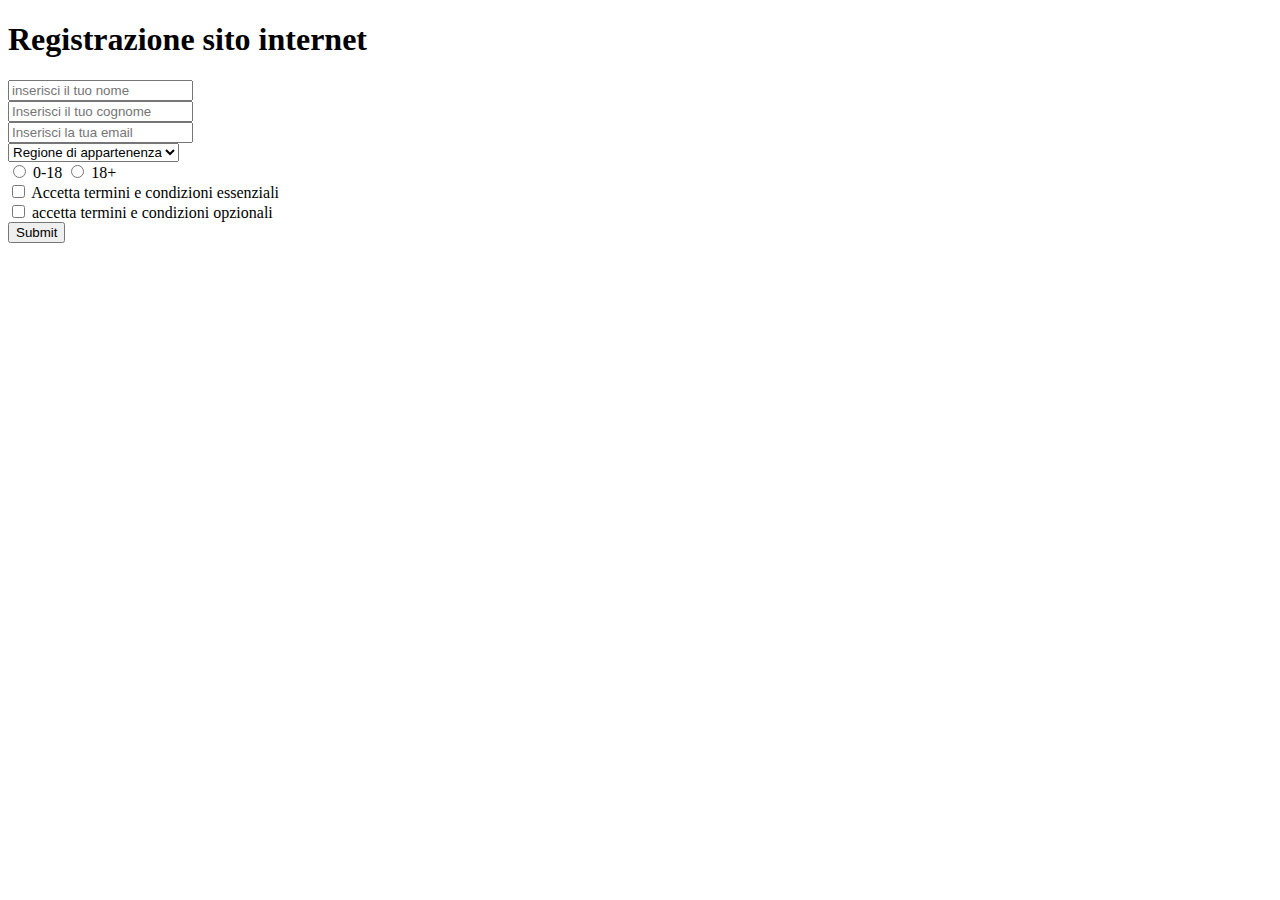
<file: esercizio 3 HTML/index.html>
<!DOCTYPE html>
<html lang="en">
<head>
    
    <title>Registratione sito internet</title>
</head>
<body>
    <form action="index.html">
    
        <h1>Registrazione sito internet</h1>
        
        <!--caselle di testo-->
        <div><input type="text" placeholder="inserisci il tuo nome" minlength="2" maxlength="15" required></div>
        <div><input type="text" placeholder="Inserisci il tuo cognome" minlength="2" maxlength="15" required></div>
        <div><input type="email" placeholder="Inserisci la tua email" minlength="8" maxlength="20" required></div>

        <!--Menù a tenda-->
        <div><select required> 
            <option value="opt 1"> Regione di appartenenza</option>
            <option value="opt 2">Abruzzo</option>
            <option value="opt 3">Basilicata</option>
            <option value="opt 4">Calabria</option>
            <option value="opt 5">Campania</option>
            <option value="opt 6">Emilia Romagna</option>
            <option value="opt 7">Friuli Venezia Giulia</option>
            <option value="opt 8">Lazio</option>
            <option value="opt 9">Liguria</option>
            <option value="opt 10">Lombardia</option>
            <option value="opt 11">Marche</option>
            <option value="opt 12">Molise</option>
            <option value="opt 13">Piemonte</option>
            <option value="opt 14">Puglia</option>
            <option value="opt 15">Sardegna</option>
            <option value="opt 16">Sicilia</option>
            <option value="opt 17">Toscana</option>
            <option value="opt 18">Trentino Alto Adige</option>
            <option value="opt 19">Umbria</option>
            <option value="opt 20">Valle D'Aosta</option>
            <option value="opt 21">Veneto</option>
        </select></div>
    
        <!--caelle radio-->
        <div required>
            <input type="radio" name="age"> 0-18
            <input type="radio" name="age"> 18+
        </div>
    
        <!--caselle checkbox-->
        <div><input type="checkbox" required>
            <label >Accetta termini e condizioni essenziali <required></label></div>
        <div><input type="checkbox">
            <label>accetta termini e condizioni opzionali</label></div>
    
        <input type="submit">
    </form>
</body>
</html>
</file>
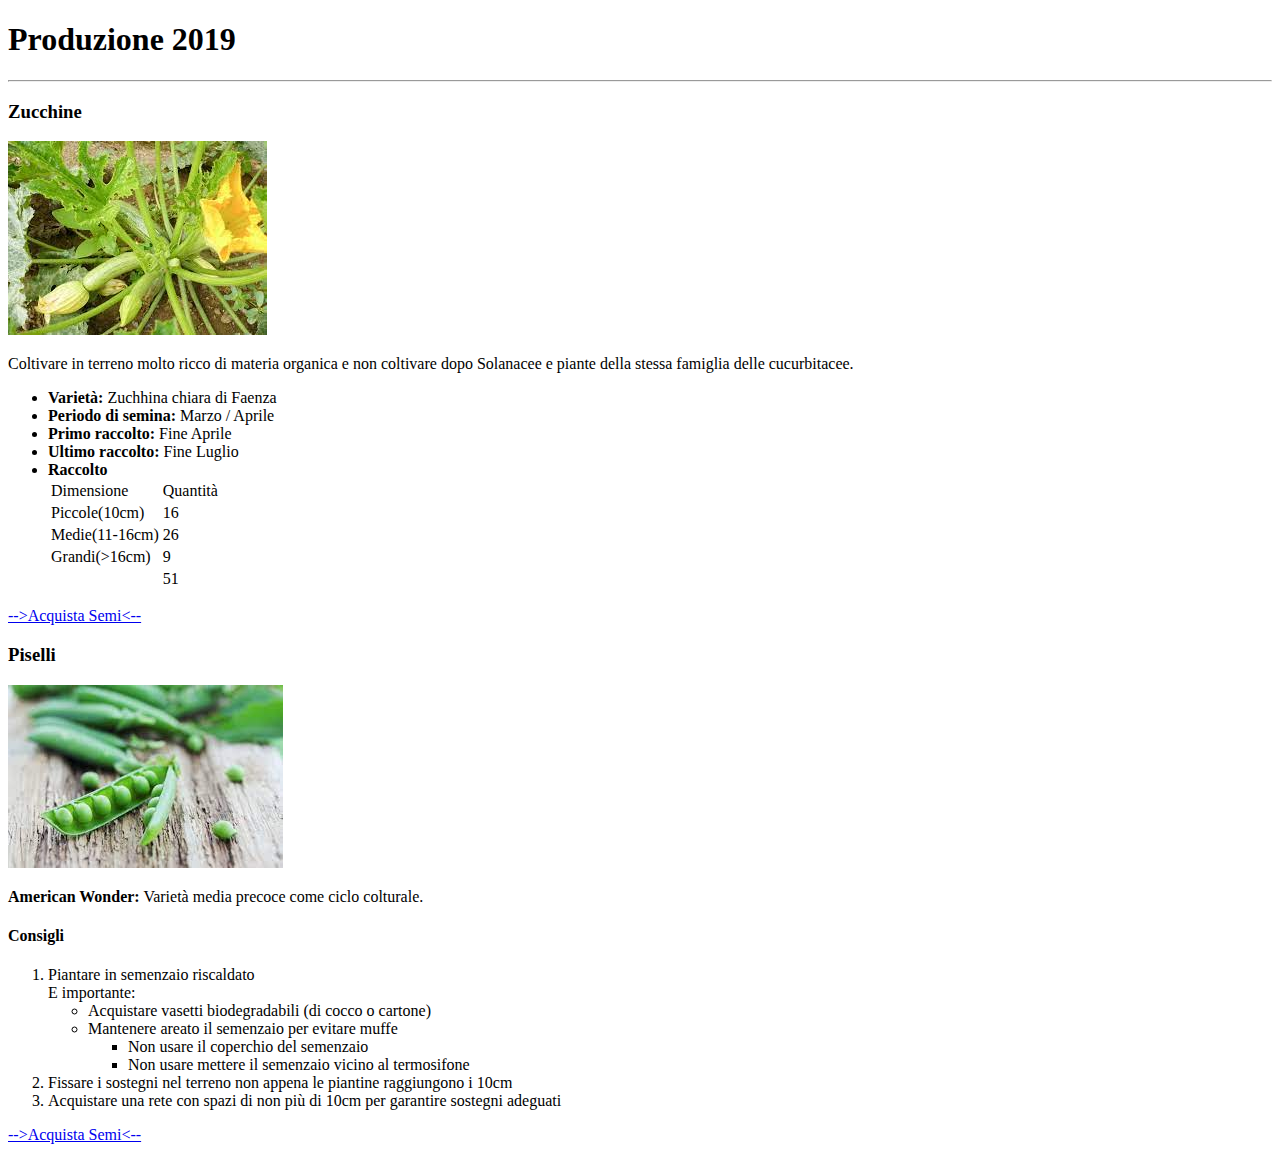
<file: esercizio 1 HTML/idex.html>
<!DOCTYPE html>
<html lang="en">
<head>
    <meta charset="UTF-8">
    <meta name="viewport" content="width=device-width, initial-scale=1.0">
    <title>Document</title>
</head>
<body>
    <h1>Produzione 2019</h1>
    <hr>

    <!--Capitolo 1-->
    <h3>Zucchine</h3>
    <img src="[data-uri]" alt="">
    <p>Coltivare in terreno molto ricco  di materia organica e non coltivare dopo Solanacee e piante della stessa famiglia delle cucurbitacee.</p>

    <!--lista 1-->
    <ul>
        <li><strong>Varietà:</strong> Zuchhina chiara di Faenza</li>
        <li><strong>Periodo di semina:</strong> Marzo / Aprile</li>
        <li><strong>Primo raccolto:</strong> Fine Aprile</li>
        <li><strong>Ultimo raccolto:</strong> Fine Luglio</li>
        <li><strong>Raccolto</strong></li>
        <table>
            <tr>
                <td>Dimensione</td>
                <td>Quantità</td>
            </tr>
            <tr>
                <td>Piccole(10cm)</td>
                <td>16</td>
            </tr>
            <tr>
                <td>Medie(11-16cm)</td>
                <td>26</td>
            </tr>
            <tr>
                <td>Grandi(>16cm)</td>
                <td>9</td>
            </tr>
            <tr>
                <td> </td>
                <td>51</td>
            </tr>
        </table>
    </ul>
    
    <!--link 1-->
    <a href="https://www.amazon.it/ZUCCHINE-GENOVESI-superiore-germogliazione-istruzioni/dp/B0CJFSZDNR/ref=sr_1_2_sspa?adgrpid=1227055293623042&hvadid=76691120267926&hvbmt=be&hvdev=c&hvlocphy=1888&hvnetw=o&hvqmt=e&hvtargid=kwd-76691194277996%3Aloc-93&hydadcr=14335_2266093&keywords=semi%2Bdi%2Bzucchine&qid=1707074753&sr=8-2-spons&sp_csd=d2lkZ2V0TmFtZT1zcF9hdGY&th=1">-->Acquista Semi<--</a>

    <!--Capitolo 2-->
    <h3>Piselli</h3>
    <img src="[data-uri]" alt="">
    <p><strong>American Wonder:</strong> Varietà media precoce come ciclo colturale.</p>

    <!--lista 2-->
    <h4>Consigli</h4>
    <ol>
        <li>Piantare in semenzaio riscaldato <br>E importante:</li>
        <ul>
            <li>Acquistare vasetti biodegradabili (di cocco o cartone)</li>
            <li>Mantenere areato il semenzaio per evitare muffe</li>
            <ul>
                <li>Non usare il coperchio del semenzaio</li>
                <li>Non usare mettere il semenzaio vicino al termosifone</li>
            </ul>
        </ul>
        <li>Fissare i sostegni nel terreno non appena le piantine raggiungono i 10cm</li>
        <li>Acquistare una rete con spazi di non più di 10cm per garantire sostegni adeguati</li>
    </ol>

    <!--Link 2-->
    <a href="https://www.amazon.it/Semillas-Batlle-020101G250-pisello-odoroso/dp/B00ID3TW14/ref=sr_1_5?adgrpid=1232552853708583&hvadid=77034717978979&hvbmt=be&hvdev=c&hvlocphy=1888&hvnetw=o&hvqmt=e&hvtargid=kwd-77034796580247%3Aloc-93&hydadcr=25130_2641093&keywords=semi%2Bdi%2Bpiselli&qid=1707074427&sr=8-5&th=1">-->Acquista Semi<--</a>
</body>
</html>
</file>
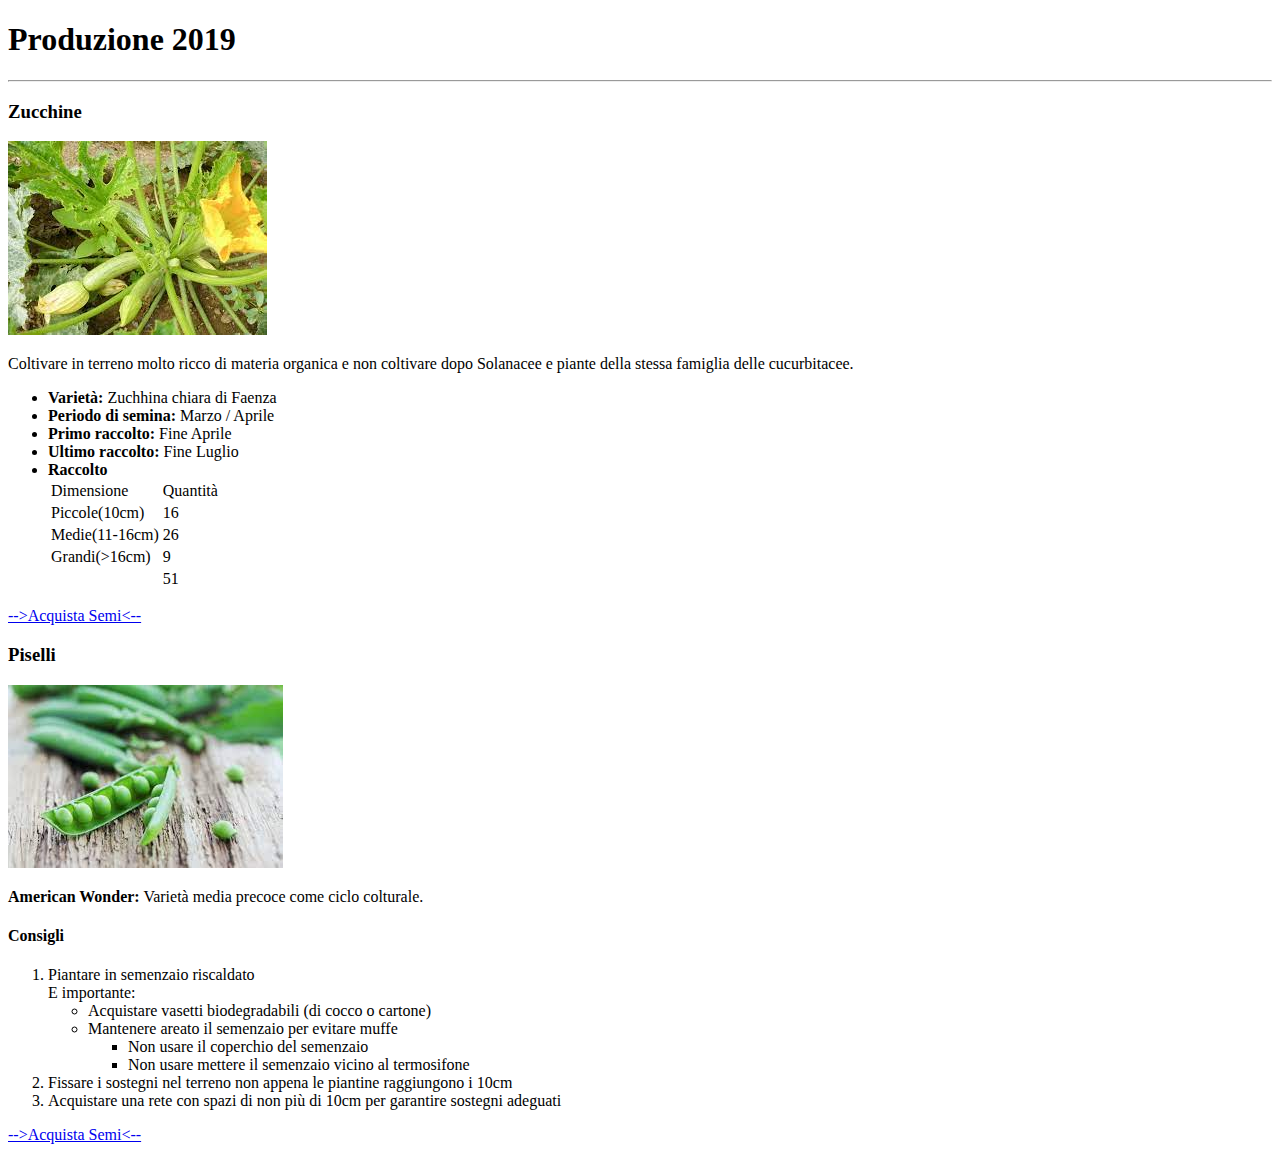
<file: esercizio 2 HTML/con tabella/idex.Html>
<!DOCTYPE html>
<html lang="en">
<head>
    <meta charset="UTF-8">
    <meta name="viewport" content="width=device-width, initial-scale=1.0">
    <title>Document</title>
</head>
<body>
    <h1>Produzione 2019</h1>
    <hr>

    <!--Capitolo 1-->
    <h3>Zucchine</h3>
    <img src="[data-uri]" alt="Foto di Zucchine">
    <p>Coltivare in terreno molto ricco  di materia organica e non coltivare dopo Solanacee e piante della stessa famiglia delle cucurbitacee.</p>

    <!--lista 1-->
    <ul>
        <li><strong>Varietà:</strong> Zuchhina chiara di Faenza</li>
        <li><strong>Periodo di semina:</strong> Marzo / Aprile</li>
        <li><strong>Primo raccolto:</strong> Fine Aprile</li>
        <li><strong>Ultimo raccolto:</strong> Fine Luglio</li>
        <li><strong>Raccolto</strong></li>
        <table>
            <tr>
                <td>Dimensione</td>
                <td>Quantità</td>
            </tr>
            <tr>
                <td>Piccole(10cm)</td>
                <td>16</td>
            </tr>
            <tr>
                <td>Medie(11-16cm)</td>
                <td>26</td>
            </tr>
            <tr>
                <td>Grandi(>16cm)</td>
                <td>9</td>
            </tr>
            <tr>
                <td> </td>
                <td>51</td>
            </tr>
        </table>
    </ul>
    
    <!--link 1-->
    <a href="https://www.amazon.it/ZUCCHINE-GENOVESI-superiore-germogliazione-istruzioni/dp/B0CJFSZDNR/ref=sr_1_2_sspa?adgrpid=1227055293623042&hvadid=76691120267926&hvbmt=be&hvdev=c&hvlocphy=1888&hvnetw=o&hvqmt=e&hvtargid=kwd-76691194277996%3Aloc-93&hydadcr=14335_2266093&keywords=semi%2Bdi%2Bzucchine&qid=1707074753&sr=8-2-spons&sp_csd=d2lkZ2V0TmFtZT1zcF9hdGY&th=1">-->Acquista Semi<--</a>

    <!--Capitolo 2-->
    <h3>Piselli</h3>
    <img src="[data-uri]" alt="">
    <p><strong>American Wonder:</strong> Varietà media precoce come ciclo colturale.</p>

    <!--lista 2-->
    <h4>Consigli</h4>
    <ol>
        <li>Piantare in semenzaio riscaldato <br>E importante:</li>
        <ul>
            <li>Acquistare vasetti biodegradabili (di cocco o cartone)</li>
            <li>Mantenere areato il semenzaio per evitare muffe</li>
            <ul>
                <li>Non usare il coperchio del semenzaio</li>
                <li>Non usare mettere il semenzaio vicino al termosifone</li>
            </ul>
        </ul>
        <li>Fissare i sostegni nel terreno non appena le piantine raggiungono i 10cm</li>
        <li>Acquistare una rete con spazi di non più di 10cm per garantire sostegni adeguati</li>
    </ol>

    <!--Link 2-->
    <a href="https://www.amazon.it/Semillas-Batlle-020101G250-pisello-odoroso/dp/B00ID3TW14/ref=sr_1_5?adgrpid=1232552853708583&hvadid=77034717978979&hvbmt=be&hvdev=c&hvlocphy=1888&hvnetw=o&hvqmt=e&hvtargid=kwd-77034796580247%3Aloc-93&hydadcr=25130_2641093&keywords=semi%2Bdi%2Bpiselli&qid=1707074427&sr=8-5&th=1">-->Acquista Semi<--</a>
</body>
</html>
</file>
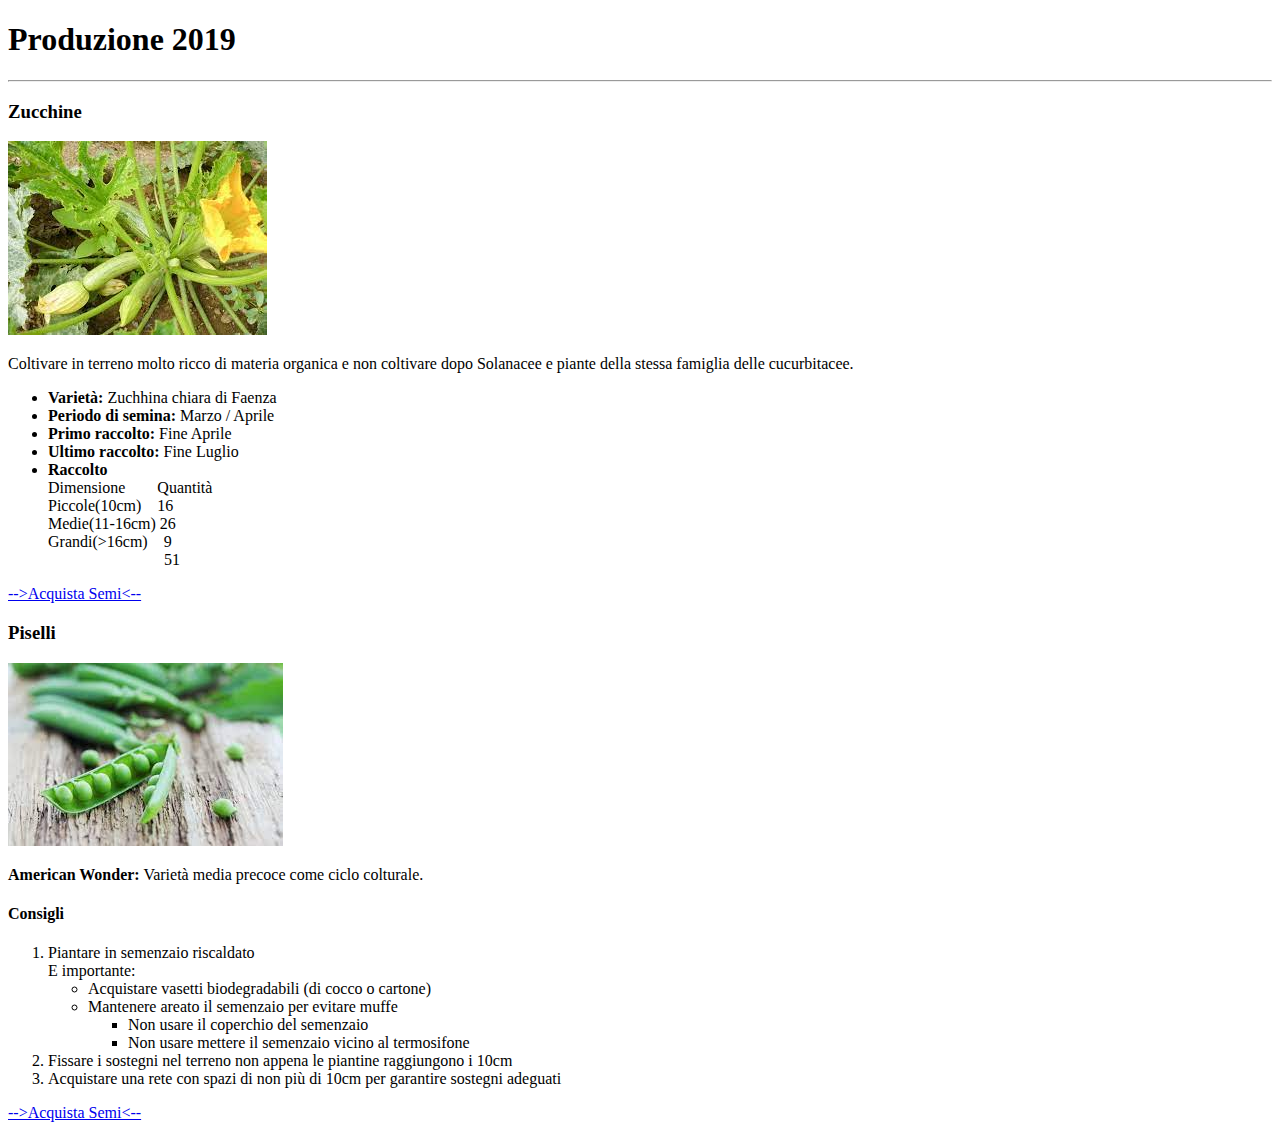
<file: esercizio 2 HTML/senza tabella/idex.html>
<!DOCTYPE html>
<html lang="en">
<head>
    <meta charset="UTF-8">
    <meta name="viewport" content="width=device-width, initial-scale=1.0">
    <title>Document</title>
</head>
<body>
    <h1>Produzione 2019</h1>
    <hr>

    <!--Capitolo 1-->
    <h3>Zucchine</h3>
    <img src="[data-uri]" alt="">
    <p>Coltivare in terreno molto ricco  di materia organica e non coltivare dopo Solanacee e piante della stessa famiglia delle cucurbitacee.</p>

    <!--lista 1-->
    <ul>
        <li><strong>Varietà:</strong> Zuchhina chiara di Faenza</li>
        <li><strong>Periodo di semina:</strong> Marzo / Aprile</li>
        <li><strong>Primo raccolto:</strong> Fine Aprile</li>
        <li><strong>Ultimo raccolto:</strong> Fine Luglio</li>
        <li><strong>Raccolto</strong></li>
        <div>Dimensione &emsp; &ensp;Quantità</div>
        <div>Piccole(10cm) &ensp; 16</div>
        <div>Medie(11-16cm) 26</div>
        <div>Grandi(>16cm) &ensp; 9</div>
        <div> &emsp; &emsp; &emsp; &emsp; &emsp; &emsp;51</div>
    </ul>
    
    <!--link 1-->
    <a href="https://www.amazon.it/ZUCCHINE-GENOVESI-superiore-germogliazione-istruzioni/dp/B0CJFSZDNR/ref=sr_1_2_sspa?adgrpid=1227055293623042&hvadid=76691120267926&hvbmt=be&hvdev=c&hvlocphy=1888&hvnetw=o&hvqmt=e&hvtargid=kwd-76691194277996%3Aloc-93&hydadcr=14335_2266093&keywords=semi%2Bdi%2Bzucchine&qid=1707074753&sr=8-2-spons&sp_csd=d2lkZ2V0TmFtZT1zcF9hdGY&th=1">-->Acquista Semi<--</a>

    <!--Capitolo 2-->
    <h3>Piselli</h3>
    <img src="[data-uri]" alt="">
    <p><strong>American Wonder:</strong> Varietà media precoce come ciclo colturale.</p>

    <!--lista 2-->
    <h4>Consigli</h4>
    <ol>
        <li>Piantare in semenzaio riscaldato <br>E importante:</li>
        <ul>
            <li>Acquistare vasetti biodegradabili (di cocco o cartone)</li>
            <li>Mantenere areato il semenzaio per evitare muffe</li>
            <ul>
                <li>Non usare il coperchio del semenzaio</li>
                <li>Non usare mettere il semenzaio vicino al termosifone</li>
            </ul>
        </ul>
        <li>Fissare i sostegni nel terreno non appena le piantine raggiungono i 10cm</li>
        <li>Acquistare una rete con spazi di non più di 10cm per garantire sostegni adeguati</li>
    </ol>

    <!--Link 2-->
    <a href="https://www.amazon.it/Semillas-Batlle-020101G250-pisello-odoroso/dp/B00ID3TW14/ref=sr_1_5?adgrpid=1232552853708583&hvadid=77034717978979&hvbmt=be&hvdev=c&hvlocphy=1888&hvnetw=o&hvqmt=e&hvtargid=kwd-77034796580247%3Aloc-93&hydadcr=25130_2641093&keywords=semi%2Bdi%2Bpiselli&qid=1707074427&sr=8-5&th=1">-->Acquista Semi<--</a>
</body>
</html>
</file>
